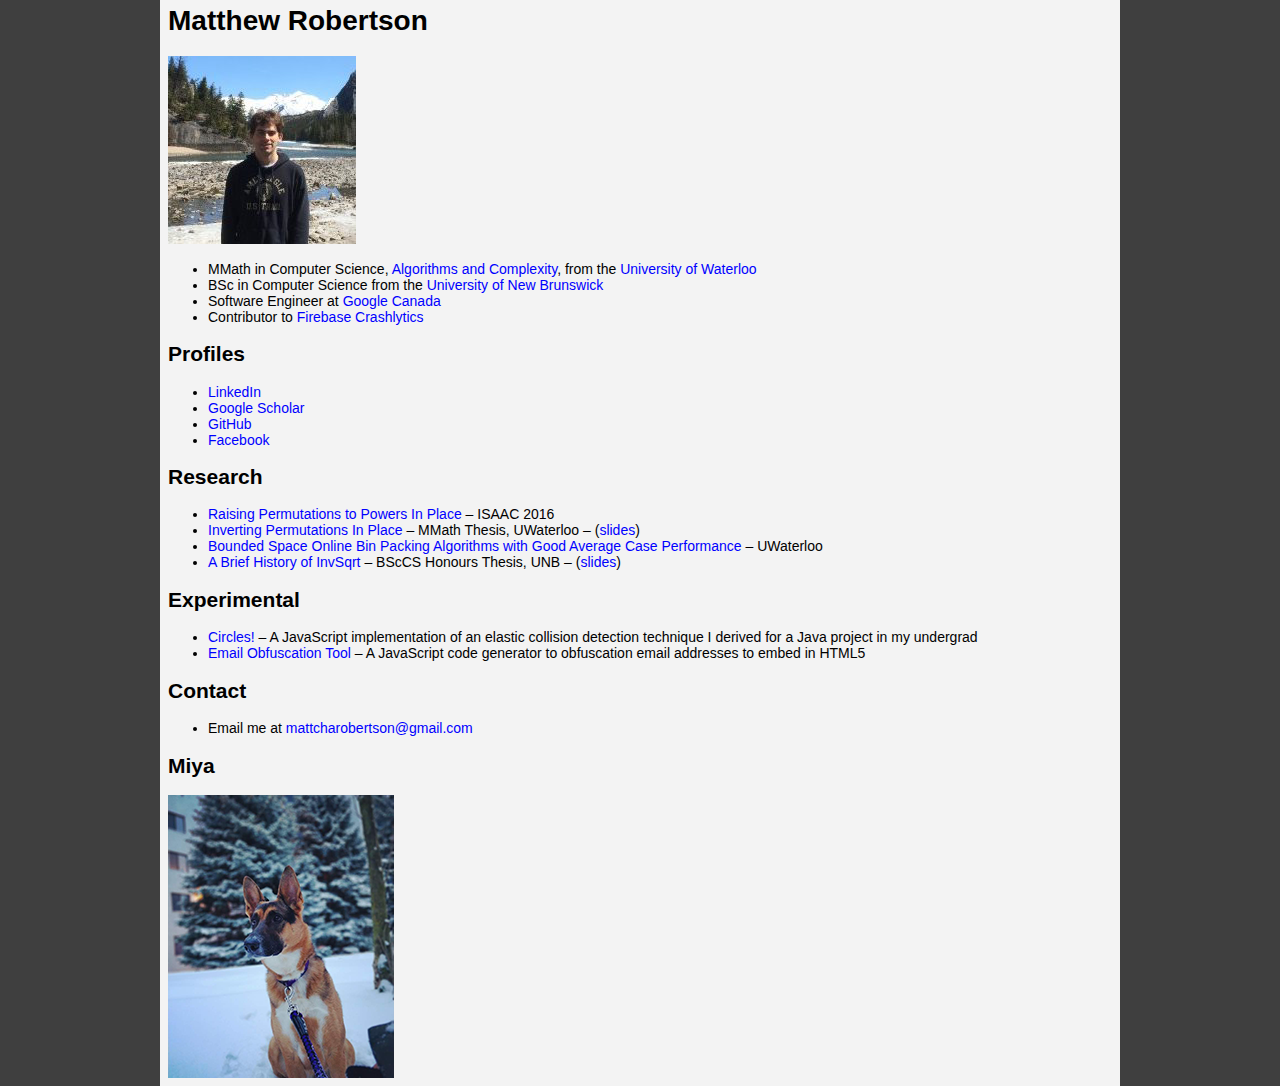
<file: index.html>
<!DOCTYPE html>
<html lang="en">
<head>
  <meta charset="utf-8">
  <meta name="viewport" content="width=device-width, initial-scale=1.0">
  <title>Matthew Robertson</title>
  <link rel="stylesheet" href="theme.css">
  <link rel="stylesheet" href="style.css">
</head>
<body>
<h1>Matthew Robertson</h1>
<img src="photos/me.png" alt="Matthew Robertson" style="width: 188px; height: 188px;">
<ol class="disc">
  <li>
    MMath in Computer Science, <a href="https://algcomp.uwaterloo.ca/" target="_blank">Algorithms
    and Complexity</a>, from the <a href="https://cs.uwaterloo.ca/home" target="_blank">University
    of Waterloo</a>
  </li>
  <li>
    BSc in Computer Science from the <a href="https://www.unb.ca/saintjohn/sase/dept/cs/"
                                        target="_blank">University of New Brunswick</a>
  </li>
  <li>
    Software Engineer at <a href="https://www.google.com/about/careers/locations/waterloo/"
                            target="_blank">Google Canada</a>
  </li>
  <li>
    Contributor to <a href="https://firebase.google.com/docs/crashlytics/" target="_blank">Firebase
    Crashlytics</a>
  </li>
</ol>
<h2>Profiles</h2>
<ol class="disc">
  <li><a href="https://www.linkedin.com/in/mrober" target="_blank">LinkedIn</a></li>
  <li>
    <a href="https://scholar.google.com/citations?user=gNFJt2wAAAAJ" target="_blank">Google
      Scholar</a>
  </li>
  <li><a href="https://github.com/mrober" target="_blank">GitHub</a></li>
  <li><a href="https://www.facebook.com/mattcharobertson" target="_blank">Facebook</a></li>
</ol>
<h2>Research</h2>
<ol class="disc">
  <li>
    <a href="papers/perm-powers.pdf" target="_blank">Raising Permutations to Powers In Place</a>
    &ndash; ISAAC 2016
  </li>
  <li>
    <a href="papers/perm.pdf" target="_blank">Inverting Permutations In Place</a> &ndash; MMath
    Thesis, UWaterloo &ndash; (<a href="presentations/perm-presentation.pdf"
                                  target="_blank">slides</a>)
  </li>
  <li>
    <a href="papers/bin-packing.pdf" target="_blank">Bounded Space Online Bin Packing Algorithms
      with Good Average Case Performance</a> &ndash; UWaterloo
  </li>
  <li>
    <a href="papers/rsqrt.pdf" target="_blank">A Brief History of InvSqrt</a> &ndash; BScCS Honours
    Thesis, UNB &ndash; (<a href="presentations/rsqrt-presentation.pdf" target="_blank">slides</a>)
  </li>
</ol>
<h2>Experimental</h2>
<ol class="disc">
  <li>
    <a href="experimental/circles.html" target="_blank">Circles!</a> &ndash; A JavaScript
    implementation of an elastic collision detection technique I derived for a Java project in my
    undergrad
  </li>
  <li>
    <a href="experimental/email.html" target="_blank">Email Obfuscation Tool</a> &ndash; A
    JavaScript code generator to obfuscation email addresses to embed in HTML5
  </li>
</ol>
<h2>Contact</h2>
<ol class="disc">
  <li>Email me at
    <script>
      let c = 'Email obfuscation created using tool @ https://mrober.io _';
      let e = c.charAt(1) + c.charAt(2) + c.charAt(13) + c.charAt(13) + c.charAt(11) + c.charAt(39)
          + c.charAt(2) + c.charAt(19) + c.charAt(6) + c.charAt(7) + c.charAt(20) + c.charAt(19)
          + c.charAt(13) + c.charAt(10) + c.charAt(6) + c.charAt(16) + c.charAt(37) + c.charAt(30)
          + c.charAt(1) + c.charAt(2) + c.charAt(3) + c.charAt(4) + c.charAt(53) + c.charAt(11)
          + c.charAt(6) + c.charAt(1);
      document.write(
          '<a href="' + c.charAt(1) + c.charAt(2) + c.charAt(3) + c.charAt(4) + c.charAt(13)
          + c.charAt(6) + c.charAt(44) + e + '">' + e + '</a>');
    </script>
    <noscript><em>JavaScript required to view email address</em></noscript>
  </li>
</ol>
<h2>Miya</h2>
<img src="photos/miya.png" alt="Miya" style="width: 226px; height: 283px;">
</body>
</html>
</file>
<file: experimental/index.html>
<!DOCTYPE html>
<html lang="en">
<head>
  <meta charset="utf-8">
  <meta name="viewport" content="width=device-width, initial-scale=1.0">
  <title>experimental</title>
  <link rel="stylesheet" href="../theme.css">
</head>
<body>
<p><a href="../">back</a>
</body>
</html>
</file>
<file: papers/index.html>
<!DOCTYPE html>
<html lang="en">
<head>
  <meta charset="utf-8">
  <meta name="viewport" content="width=device-width, initial-scale=1.0">
  <title>papers</title>
  <link rel="stylesheet" href="../theme.css">
</head>
<body>
<p><a href="../">back</a>
</body>
</html>
</file>
<file: photos/index.html>
<!DOCTYPE html>
<html lang="en">
<head>
  <meta charset="utf-8">
  <meta name="viewport" content="width=device-width, initial-scale=1.0">
  <title>photos</title>
  <link rel="stylesheet" href="../theme.css">
</head>
<body>
<p><a href="../">back</a>
</body>
</html>
</file>
<file: presentations/index.html>
<!DOCTYPE html>
<html lang="en">
<head>
  <meta charset="utf-8">
  <meta name="viewport" content="width=device-width, initial-scale=1.0">
  <title>presentations</title>
  <link rel="stylesheet" href="../theme.css">
</head>
<body>
<p><a href="../">back</a>
</body>
</html>
</file>
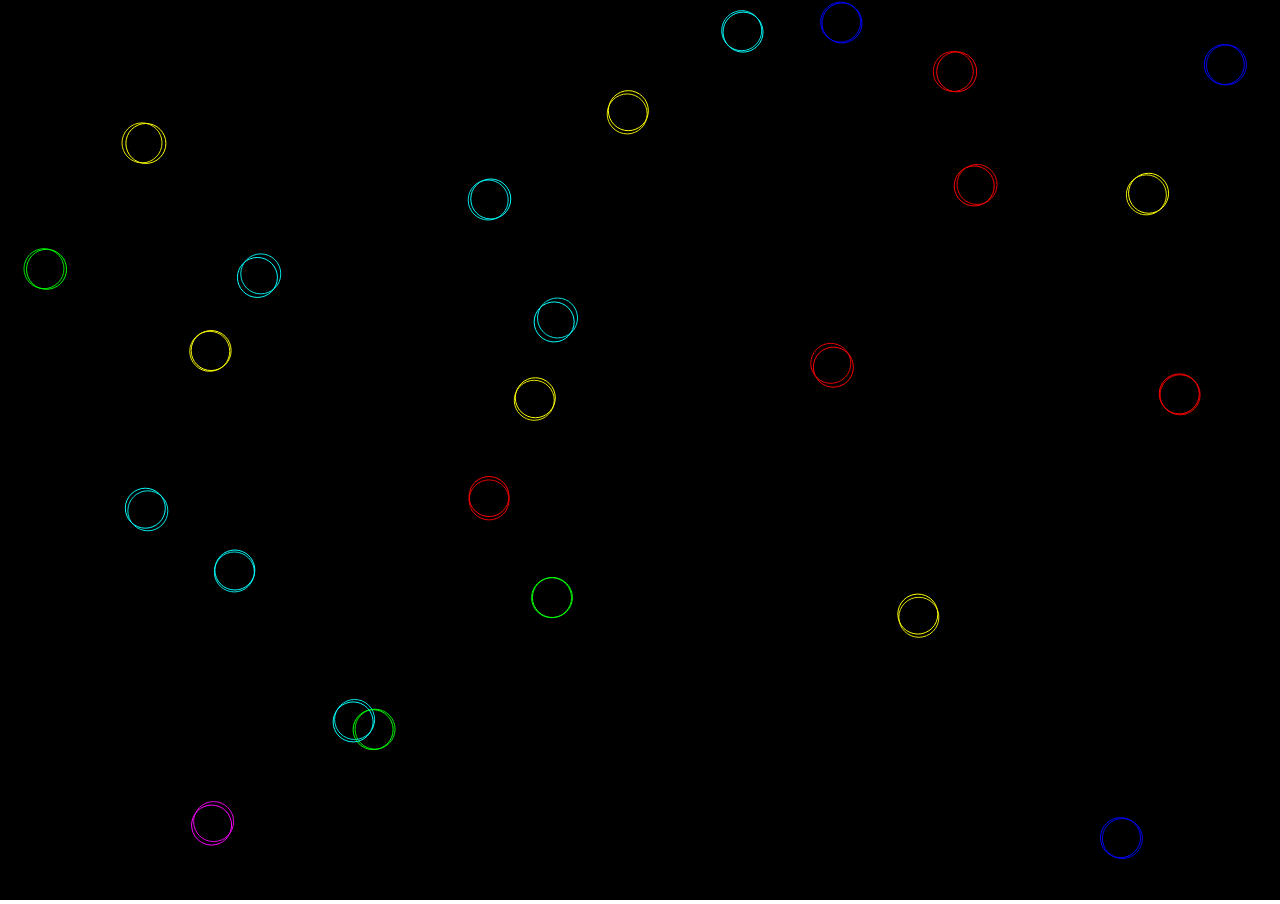
<file: experimental/circles.html>
<!DOCTYPE html>
<html lang="en">
<head>
  <meta charset="utf-8">
  <meta name="viewport" content="width=device-width, initial-scale=1.0">
  <title>Circles!</title>
</head>
<body style="margin: 0; overflow: hidden;">
<canvas id="canvas" width="800" height="500" style="background: black;"></canvas>

<script>
  const r = 20;

  const canvas = document.getElementById("canvas");
  const context = canvas.getContext("2d");

  const colours = ["#ff0000", "#00ff00", "#0000ff", "#ffff00", "#ff00ff", "#00ffff"];

  let circles = [];

  function Circle(x, y, dx, dy, colour) {
    this.x = x;
    this.y = y;

    this.dx = dx;
    this.dy = dy;

    this.colour = colour;
  }

  function onResize() {
    canvas.width = window.innerWidth;
    canvas.height = window.innerHeight;
  }

  window.addEventListener("load", onResize);
  window.addEventListener("resize", onResize);

  function generateRandomCircles(n) {
    onResize();
    for (let i = 0; i < n; ++i) {
      circles.push(new Circle(
          r + Math.floor(Math.random() * (canvas.width - r)),
          r + Math.floor(Math.random() * (canvas.height - r)),
          Math.random() * 4 - 2,
          Math.random() * 4 - 2,
          Math.floor(Math.random() * colours.length)
      ));
    }
  }

  function parseCirclesFromParams() {
    const params = window.location.search.substring(1).split(";");
    for (let i = 0; i < params.length; ++i) {
      const param = params[i].split(",");
      if (param.length === 5) {
        circles.push(new Circle(
            parseInt(param[0]),
            parseInt(param[1]),
            parseFloat(param[2]),
            parseFloat(param[3]),
            parseInt(param[4])
        ));
      }
    }
  }

  parseCirclesFromParams();
  if (circles.length === 0) {
    generateRandomCircles(25);
  }

  function drawCircle(circle) {
    context.strokeStyle = colours[circle.colour];
    context.beginPath();
    context.arc(circle.x, circle.y, r, 0, 2 * Math.PI);
    context.stroke();
  }

  function renderFrame() {
    context.fillStyle = "rgba(0, 0, 0, 0.1)";
    context.fillRect(0, 0, canvas.width, canvas.height);

    let i;
    for (i = 0; i < circles.length; ++i) {
      const circle = circles[i];
      circle.x += circle.dx;
      circle.y += circle.dy;
    }

    for (i = 0; i < circles.length; ++i) {
      calcBounds(circles[i]);
      for (let j = i + 1; j < circles.length; ++j) {
        calcCollision(circles[i], circles[j]);
      }

      drawCircle(circles[i]);
    }

    window.requestAnimationFrame(renderFrame);
  }

  function calcBounds(circle) {
    if (circle.x < r) {
      circle.x = r;
      circle.dx = Math.abs(circle.dx);
    }
    if (circle.y < r) {
      circle.y = r;
      circle.dy = Math.abs(circle.dy);
    }
    if (circle.x >= canvas.width - r) {
      circle.x = canvas.width - r;
      circle.dx = -Math.abs(circle.dx);
    }
    if (circle.y >= canvas.height - r) {
      circle.y = canvas.height - r;
      circle.dy = -Math.abs(circle.dy);
    }
    circle.x += circle.dx;
    circle.y += circle.dy;
  }

  function calcCollision(i, j) {
    const y = (j.y - i.y);
    const x = (j.x - i.x);

    const d2 = x * x + y * y;

    if (d2 > 3 * r * r && d2 < 4 * r * r) {
      const kji = (x * i.dx + y * i.dy) / d2;
      const kii = (x * i.dy - y * i.dx) / d2;
      const kij = (x * j.dx + y * j.dy) / d2;
      const kjj = (x * j.dy - y * j.dx) / d2;

      i.dy = kij * y + kii * x;
      i.dx = kij * x - kii * y;

      j.dy = kji * y + kjj * x;
      j.dx = kji * x - kjj * y;
    }
  }

  window.requestAnimationFrame(renderFrame);
</script>
</body>
</html>
</file>
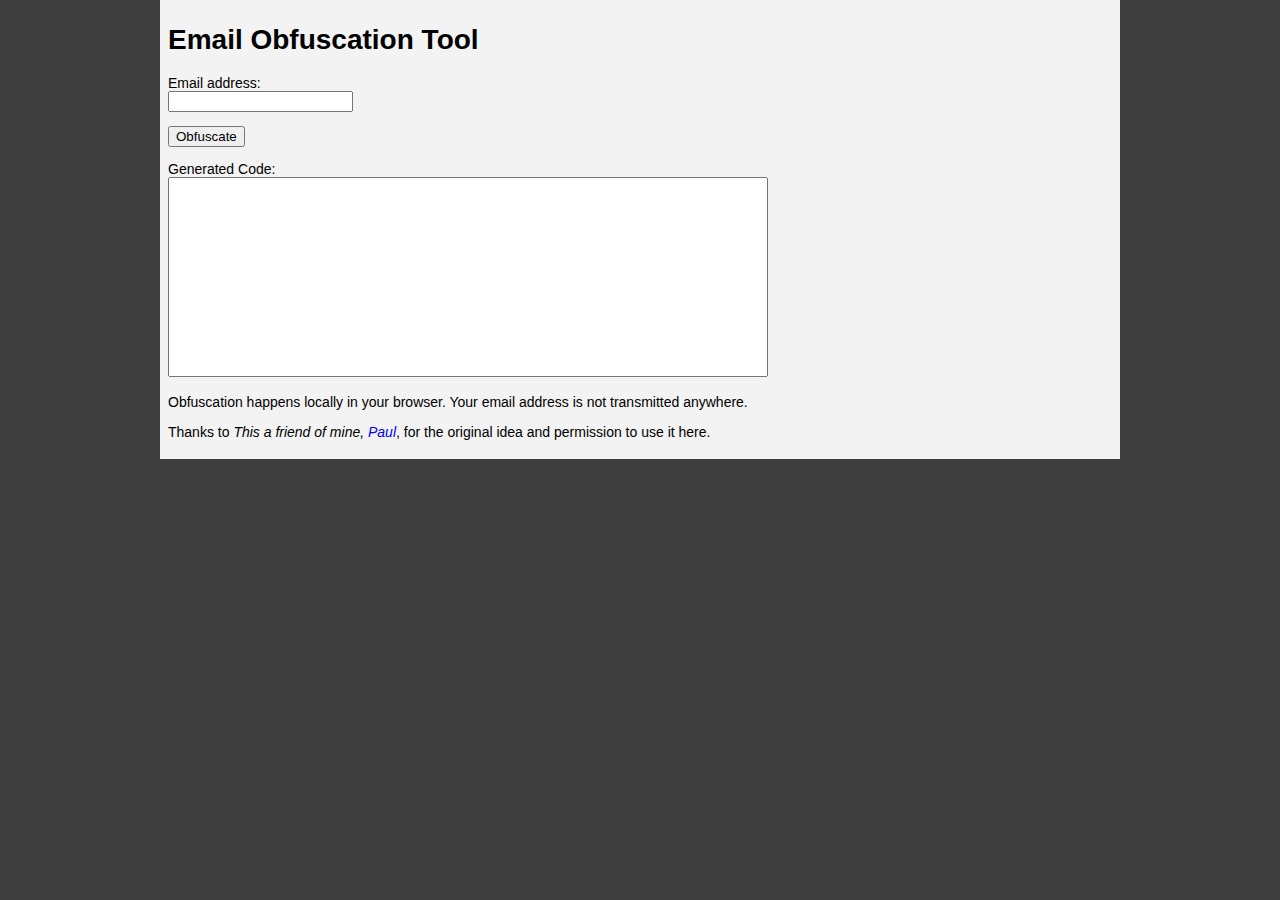
<file: experimental/email.html>
<!DOCTYPE html>
<html lang="en">
<head>
  <meta charset="utf-8">
  <meta name="viewport" content="width=device-width, initial-scale=1.0">
  <title>Email Obfuscation Tool</title>
  <link rel="stylesheet" href="../theme.css">
  <link rel="stylesheet" href="email.css">
  <script>
    function obfuscate() {
      let charString = 'Email obfuscation created using tool @ https://mrober.io _0123456789jkqvxy';
      const email = document.getElementById('email');
      if (!email.checkValidity() || email.value.length === 0) {
        if (document.getElementById('emailForm').reportValidity()) {
          alert("Please enter a valid email address.");
          email.focus();
        }
        return;
      }
      let encodedEmail = '';
      for (let i = 0; i < email.value.length; i++) {
        const c = email.value.charAt(i);
        let pos = charString.indexOf(c);
        if (pos === -1) {
          pos = charString.length;
          charString += c;
        }
        if (i > 0) {
          encodedEmail += '+';
        }
        encodedEmail += 'c.charAt(' + pos + ')';
      }
      const encodedMailto = 'c.charAt(1)+c.charAt(2)+c.charAt(3)+c.charAt(4)+c.charAt(13)+c.charAt(6)+c.charAt(44)';
      let generatedCode = '\074script>';
      generatedCode += 'let c=\'' + charString + '\';let e=' + encodedEmail + ';';
      generatedCode += 'document.write(\'\074a href="\'+' + encodedMailto
          + '+e+\'">\'+e+\'\074/a>\')';
      generatedCode += '\074/script>';
      generatedCode += '<noscript><em>JavaScript required to view email address.</em></noscript>';
      document.getElementById('code').value = generatedCode;
    }
  </script>
</head>
<body>
<h1>Email Obfuscation Tool</h1>
<form id="emailForm">
  <p><label for="email">Email address:<br></label><input id="email" type="email" required></p>
</form>
<p>
  <button onclick="obfuscate()">Obfuscate</button>
</p>
<p>
  <label for="code">Generated Code:<br></label>
  <textarea id="code" readonly></textarea>
</p>
<p>Obfuscation happens locally in your browser. Your email address is not transmitted anywhere.</p>
<p>
  Thanks to <em>This a friend of mine,
  <a href="https://paulsaulnier.com" target="_blank">Paul</a></em>, for the original idea and
  permission to use it here.
</p>
</body>
</html>
</file>
<file: theme.css>
html {
  font-size: 16px;
  background-color: #3f3f3f;
  color: black;
  overflow-y: scroll;
}

body {
  max-width: 944px;
  padding: 5px 8px;
  margin: 0 auto;
  font-family: Arial, Helvetica, sans-serif;
  background-color: #f3f3f3;
  font-size: 0.875em;
}

a:link {
  text-decoration: none;
  color: blue;
}

a:visited {
  text-decoration: none;
  color: blue;
}

a:hover {
  text-decoration: underline;
  color: blue;
}

a:active {
  text-decoration: underline;
  color: red;
}
</file>
<file: style.css>
ol.disc {
  list-style-type: disc;
}

h1 {
  margin-top: 0;
}
</file>
<file: experimental/email.css>
textarea#code {
  box-sizing: border-box;
  max-width: 100%;
  width: 600px;
  height: 200px;
  resize: none;
  font-family: "Courier New", Courier, monospace;
}
</file>
